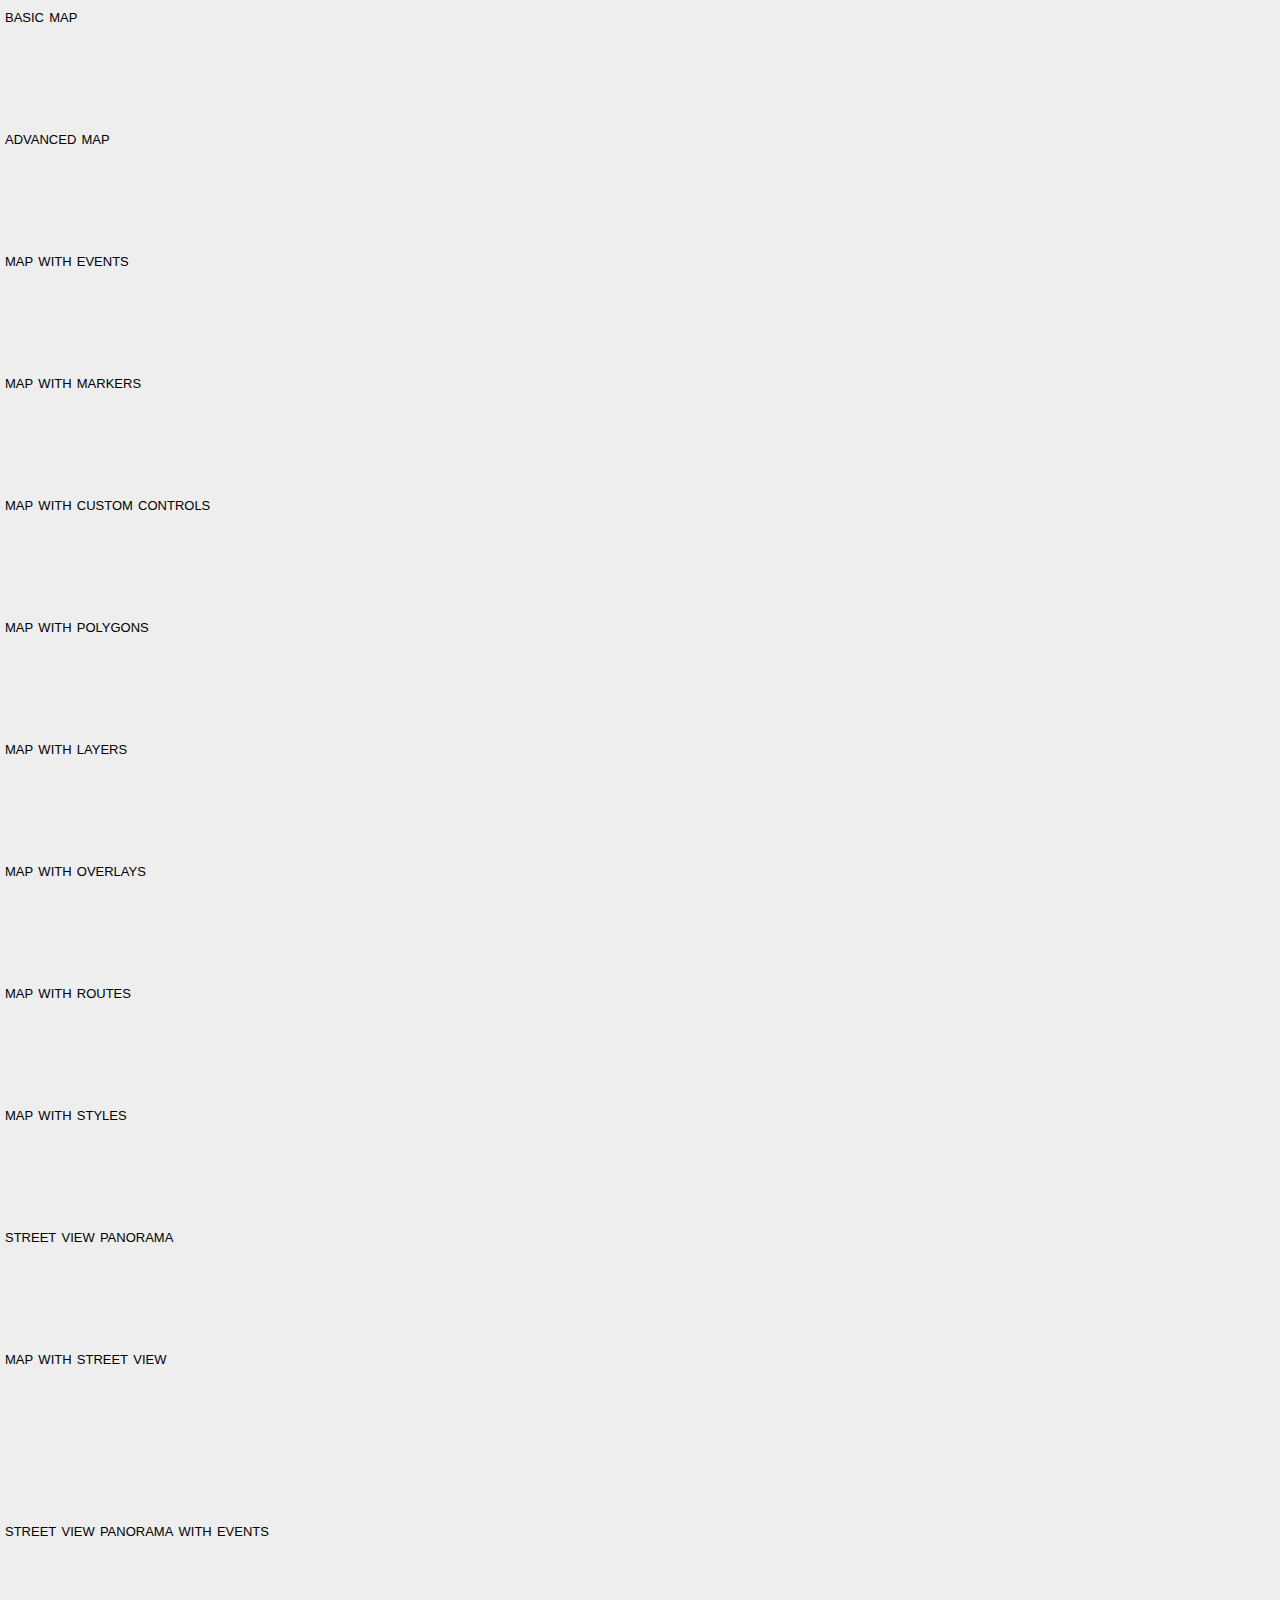
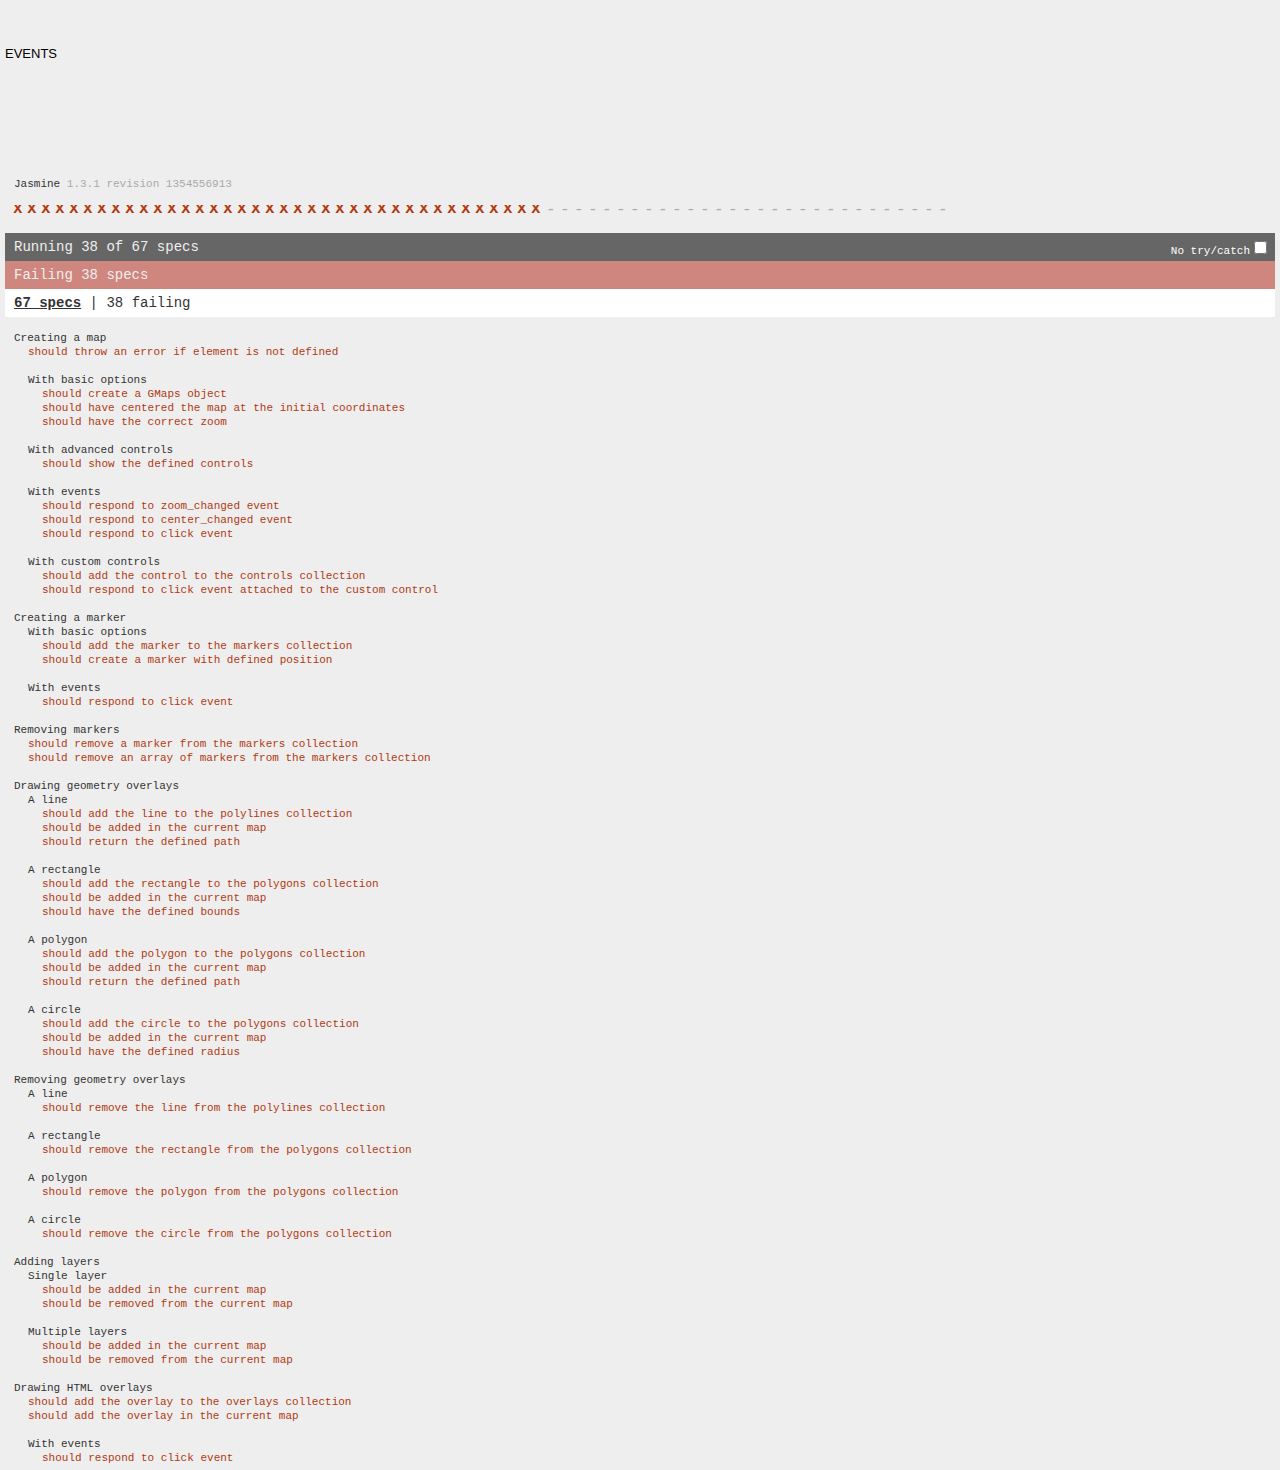
<file: static/bower_components/gmaps.js/test/index.html>
<!DOCTYPE html>
<html>
<head>
  <title>gmaps.js test</title>
  <link rel="stylesheet" type="text/css" href="lib/jasmine.css" />
  <link rel="stylesheet" href="style.css" />
  <script type="text/javascript" src="lib/jasmine.js"></script>
  <script type="text/javascript" src="lib/jasmine-html.js"></script>

  <script type="text/javascript" src="http://maps.google.com/maps/api/js?sensor=true"></script>
  <script type="text/javascript" src="../gmaps.js"></script>

  <script type="text/javascript" src="spec/MapSpec.js"></script>
  <script type="text/javascript" src="spec/MarkerSpec.js"></script>
  <script type="text/javascript" src="spec/GeometrySpec.js"></script>
  <script type="text/javascript" src="spec/LayerSpec.js"></script>
  <script type="text/javascript" src="spec/OverlaySpec.js"></script>
  <script type="text/javascript" src="spec/RouteSpec.js"></script>
  <script type="text/javascript" src="spec/StyleSpec.js"></script>
  <script type="text/javascript" src="spec/StreetViewSpec.js"></script>
  <script type="text/javascript" src="spec/EventSpec.js"></script>
  <script type="text/javascript" src="spec/ControlSpec.js"></script>

  <script type="text/javascript">
    (function() {
      var jasmineEnv = jasmine.getEnv();
      jasmineEnv.updateInterval = 1000;

      var htmlReporter = new jasmine.HtmlReporter();

      jasmineEnv.addReporter(htmlReporter);

      jasmineEnv.specFilter = function(spec) {
        return htmlReporter.specFilter(spec);
      };

      var currentWindowOnload = window.onload;

      window.onload = function() {
        if (currentWindowOnload) {
          currentWindowOnload();
        }

        execJasmine();
      };

      function execJasmine() {
        jasmineEnv.execute();
      }

    })();
  </script>
</head>
<body>
  <h3>Basic map</h3>
  <div class="map" id="basic-map"></div>
  <h3>Advanced map</h3>
  <div class="map" id="advanced-map"></div>
  <h3>Map with events</h3>
  <div class="map" id="map-with-events"></div>
  <h3>Map with markers</h3>
  <div class="map" id="map-with-markers"></div>
  <h3>Map with custom controls</h3>
  <div class="map" id="map-with-custom-controls"></div>
  <h3>Map with polygons</h3>
  <div class="map" id="map-with-polygons"></div>
  <h3>Map with layers</h3>
  <div class="map" id="map-with-layers"></div>
  <h3>Map with overlays</h3>
  <div class="map" id="map-with-overlays"></div>
  <h3>Map with routes</h3>
  <div class="map" id="map-with-routes"></div>
  <h3>Map with styles</h3>
  <div class="map" id="map-with-styles"></div>
  <h3>Street View Panorama</h3>
  <div class="panorama" id="streetview-standalone-panorama"></div>
  <h3>Map with Street View</h3>
  <div class="with-columns">
    <div class="map" id="map-with-streetview"></div>
    <div class="panorama" id="streetview-panorama"></div>
  </div>
  <h3>Street View Panorama with events</h3>
  <div class="panorama" id="streetview-with-events"></div>
  <h3>Events</h3>
  <div class="map" id="events"></div>
</body>
</html>
</file>
<file: static/bower_components/gmaps.js/test/lib/jasmine.css>
body { background-color: #eeeeee; padding: 0; margin: 5px; overflow-y: scroll; }

#HTMLReporter { font-size: 11px; font-family: Monaco, "Lucida Console", monospace; line-height: 14px; color: #333333; }
#HTMLReporter a { text-decoration: none; }
#HTMLReporter a:hover { text-decoration: underline; }
#HTMLReporter p, #HTMLReporter h1, #HTMLReporter h2, #HTMLReporter h3, #HTMLReporter h4, #HTMLReporter h5, #HTMLReporter h6 { margin: 0; line-height: 14px; }
#HTMLReporter .banner, #HTMLReporter .symbolSummary, #HTMLReporter .summary, #HTMLReporter .resultMessage, #HTMLReporter .specDetail .description, #HTMLReporter .alert .bar, #HTMLReporter .stackTrace { padding-left: 9px; padding-right: 9px; }
#HTMLReporter #jasmine_content { position: fixed; right: 100%; }
#HTMLReporter .version { color: #aaaaaa; }
#HTMLReporter .banner { margin-top: 14px; }
#HTMLReporter .duration { color: #aaaaaa; float: right; }
#HTMLReporter .symbolSummary { overflow: hidden; *zoom: 1; margin: 14px 0; }
#HTMLReporter .symbolSummary li { display: block; float: left; height: 7px; width: 14px; margin-bottom: 7px; font-size: 16px; }
#HTMLReporter .symbolSummary li.passed { font-size: 14px; }
#HTMLReporter .symbolSummary li.passed:before { color: #5e7d00; content: "\02022"; }
#HTMLReporter .symbolSummary li.failed { line-height: 9px; }
#HTMLReporter .symbolSummary li.failed:before { color: #b03911; content: "x"; font-weight: bold; margin-left: -1px; }
#HTMLReporter .symbolSummary li.skipped { font-size: 14px; }
#HTMLReporter .symbolSummary li.skipped:before { color: #bababa; content: "\02022"; }
#HTMLReporter .symbolSummary li.pending { line-height: 11px; }
#HTMLReporter .symbolSummary li.pending:before { color: #aaaaaa; content: "-"; }
#HTMLReporter .exceptions { color: #fff; float: right; margin-top: 5px; margin-right: 5px; }
#HTMLReporter .bar { line-height: 28px; font-size: 14px; display: block; color: #eee; }
#HTMLReporter .runningAlert { background-color: #666666; }
#HTMLReporter .skippedAlert { background-color: #aaaaaa; }
#HTMLReporter .skippedAlert:first-child { background-color: #333333; }
#HTMLReporter .skippedAlert:hover { text-decoration: none; color: white; text-decoration: underline; }
#HTMLReporter .passingAlert { background-color: #a6b779; }
#HTMLReporter .passingAlert:first-child { background-color: #5e7d00; }
#HTMLReporter .failingAlert { background-color: #cf867e; }
#HTMLReporter .failingAlert:first-child { background-color: #b03911; }
#HTMLReporter .results { margin-top: 14px; }
#HTMLReporter #details { display: none; }
#HTMLReporter .resultsMenu, #HTMLReporter .resultsMenu a { background-color: #fff; color: #333333; }
#HTMLReporter.showDetails .summaryMenuItem { font-weight: normal; text-decoration: inherit; }
#HTMLReporter.showDetails .summaryMenuItem:hover { text-decoration: underline; }
#HTMLReporter.showDetails .detailsMenuItem { font-weight: bold; text-decoration: underline; }
#HTMLReporter.showDetails .summary { display: none; }
#HTMLReporter.showDetails #details { display: block; }
#HTMLReporter .summaryMenuItem { font-weight: bold; text-decoration: underline; }
#HTMLReporter .summary { margin-top: 14px; }
#HTMLReporter .summary .suite .suite, #HTMLReporter .summary .specSummary { margin-left: 14px; }
#HTMLReporter .summary .specSummary.passed a { color: #5e7d00; }
#HTMLReporter .summary .specSummary.failed a { color: #b03911; }
#HTMLReporter .description + .suite { margin-top: 0; }
#HTMLReporter .suite { margin-top: 14px; }
#HTMLReporter .suite a { color: #333333; }
#HTMLReporter #details .specDetail { margin-bottom: 28px; }
#HTMLReporter #details .specDetail .description { display: block; color: white; background-color: #b03911; }
#HTMLReporter .resultMessage { padding-top: 14px; color: #333333; }
#HTMLReporter .resultMessage span.result { display: block; }
#HTMLReporter .stackTrace { margin: 5px 0 0 0; max-height: 224px; overflow: auto; line-height: 18px; color: #666666; border: 1px solid #ddd; background: white; white-space: pre; }

#TrivialReporter { padding: 8px 13px; position: absolute; top: 0; bottom: 0; left: 0; right: 0; overflow-y: scroll; background-color: white; font-family: "Helvetica Neue Light", "Lucida Grande", "Calibri", "Arial", sans-serif; /*.resultMessage {*/ /*white-space: pre;*/ /*}*/ }
#TrivialReporter a:visited, #TrivialReporter a { color: #303; }
#TrivialReporter a:hover, #TrivialReporter a:active { color: blue; }
#TrivialReporter .run_spec { float: right; padding-right: 5px; font-size: .8em; text-decoration: none; }
#TrivialReporter .banner { color: #303; background-color: #fef; padding: 5px; }
#TrivialReporter .logo { float: left; font-size: 1.1em; padding-left: 5px; }
#TrivialReporter .logo .version { font-size: .6em; padding-left: 1em; }
#TrivialReporter .runner.running { background-color: yellow; }
#TrivialReporter .options { text-align: right; font-size: .8em; }
#TrivialReporter .suite { border: 1px outset gray; margin: 5px 0; padding-left: 1em; }
#TrivialReporter .suite .suite { margin: 5px; }
#TrivialReporter .suite.passed { background-color: #dfd; }
#TrivialReporter .suite.failed { background-color: #fdd; }
#TrivialReporter .spec { margin: 5px; padding-left: 1em; clear: both; }
#TrivialReporter .spec.failed, #TrivialReporter .spec.passed, #TrivialReporter .spec.skipped { padding-bottom: 5px; border: 1px solid gray; }
#TrivialReporter .spec.failed { background-color: #fbb; border-color: red; }
#TrivialReporter .spec.passed { background-color: #bfb; border-color: green; }
#TrivialReporter .spec.skipped { background-color: #bbb; }
#TrivialReporter .messages { border-left: 1px dashed gray; padding-left: 1em; padding-right: 1em; }
#TrivialReporter .passed { background-color: #cfc; display: none; }
#TrivialReporter .failed { background-color: #fbb; }
#TrivialReporter .skipped { color: #777; background-color: #eee; display: none; }
#TrivialReporter .resultMessage span.result { display: block; line-height: 2em; color: black; }
#TrivialReporter .resultMessage .mismatch { color: black; }
#TrivialReporter .stackTrace { white-space: pre; font-size: .8em; margin-left: 10px; max-height: 5em; overflow: auto; border: 1px inset red; padding: 1em; background: #eef; }
#TrivialReporter .finished-at { padding-left: 1em; font-size: .6em; }
#TrivialReporter.show-passed .passed, #TrivialReporter.show-skipped .skipped { display: block; }
#TrivialReporter #jasmine_content { position: fixed; right: 100%; }
#TrivialReporter .runner { border: 1px solid gray; display: block; margin: 5px 0; padding: 2px 0 2px 10px; }
</file>
<file: static/bower_components/gmaps.js/test/style.css>
body {
font-family: sans-serif;
}

h1, h2, h3, h4, h5, h6 {
  margin: 0;
  font-weight: lighter;
  text-transform: lowercase;
  font-variant: small-caps;
}

.map,
.panorama {
  width: 100%;
  height: 100px;
}

.with-columns {
  display: block;
  width: 100%;
  overflow: hidden;
}

.with-columns .map,
.with-columns .panorama {
  display: block;
  width: 50%;
  height: 150px;
  float: left;
}
</file>
